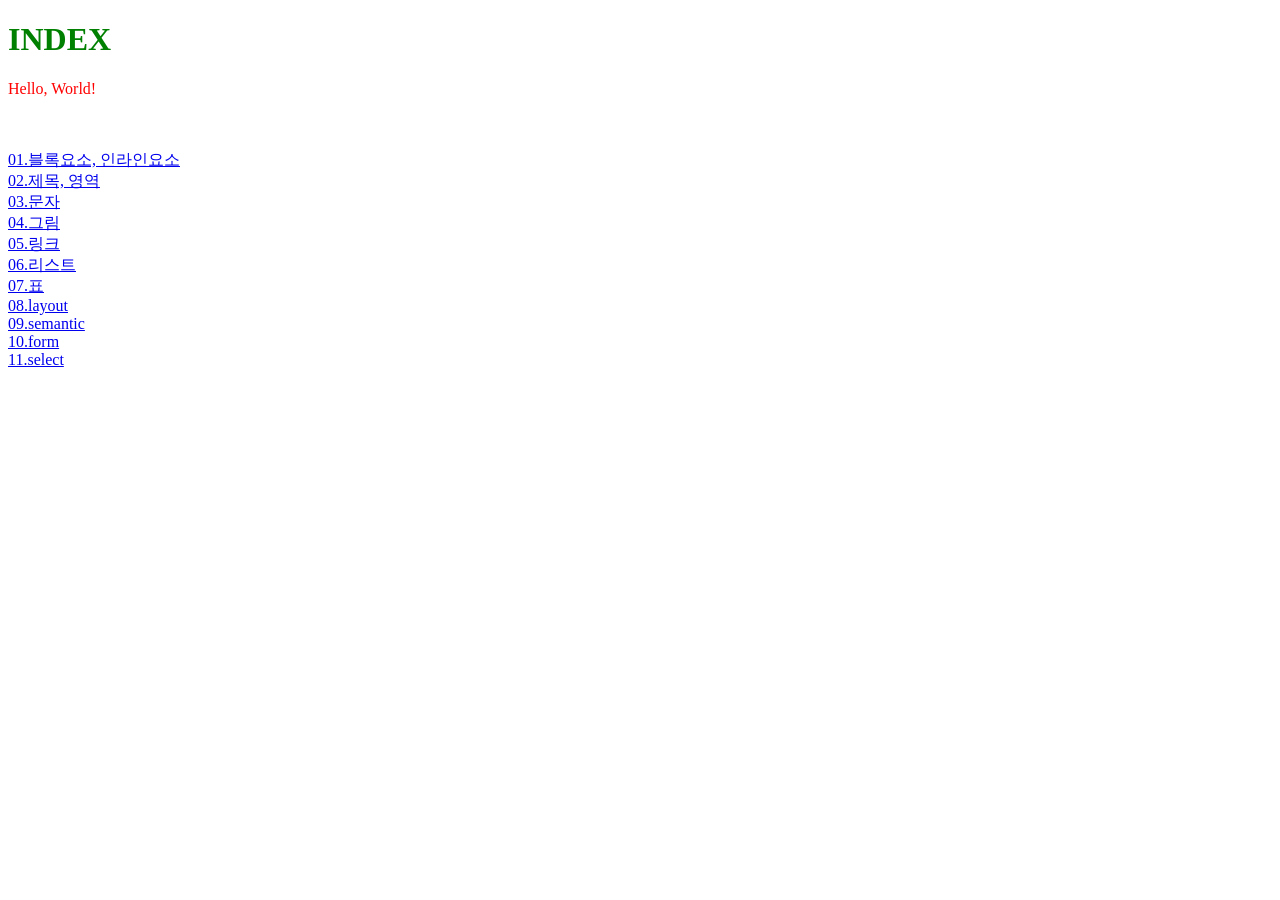
<file: workspace_web/web01-html/index.html>
<!DOCTYPE html>
<html lang="en">
<head>
    <meta charset="UTF-8">
    <meta http-equiv="X-UA-Compatible" content="IE=edge">
    <meta name="viewport" content="width=device-width, initial-scale=1.0">
    <title>Document</title>
</head>
<body>
    
    <h1 style="color: green" >INDEX</h1>
    <p style="color: red" >Hello, World!</p>

    <!-- 주석 -->
    <br/>
    <br/>
    <a href="html01-start.html">01.블록요소, 인라인요소</a>
    <br/>
    <a href="./html02-title.html">02.제목, 영역</a>
    <br/>
    <a href="html03-text.html">03.문자</a>
    <br/>
    <a href="html04-img.html">04.그림</a>
    <br>
    <a href="html05-anchor.html">05.링크</a>
    <br>
    <a href="html06-list.html">06.리스트</a>
    <br>
    <a href="html07-table.html">07.표</a>
    <br>
    <a href="html08-layout.html">08.layout</a>
    <br>
    <a href="html09-layout02.html">09.semantic</a>
    <br>
    <a href="html10-form.html">10.form</a>
    <br>
    <a href="html11-select.html">11.select</a>

</body>

</html>
</file>
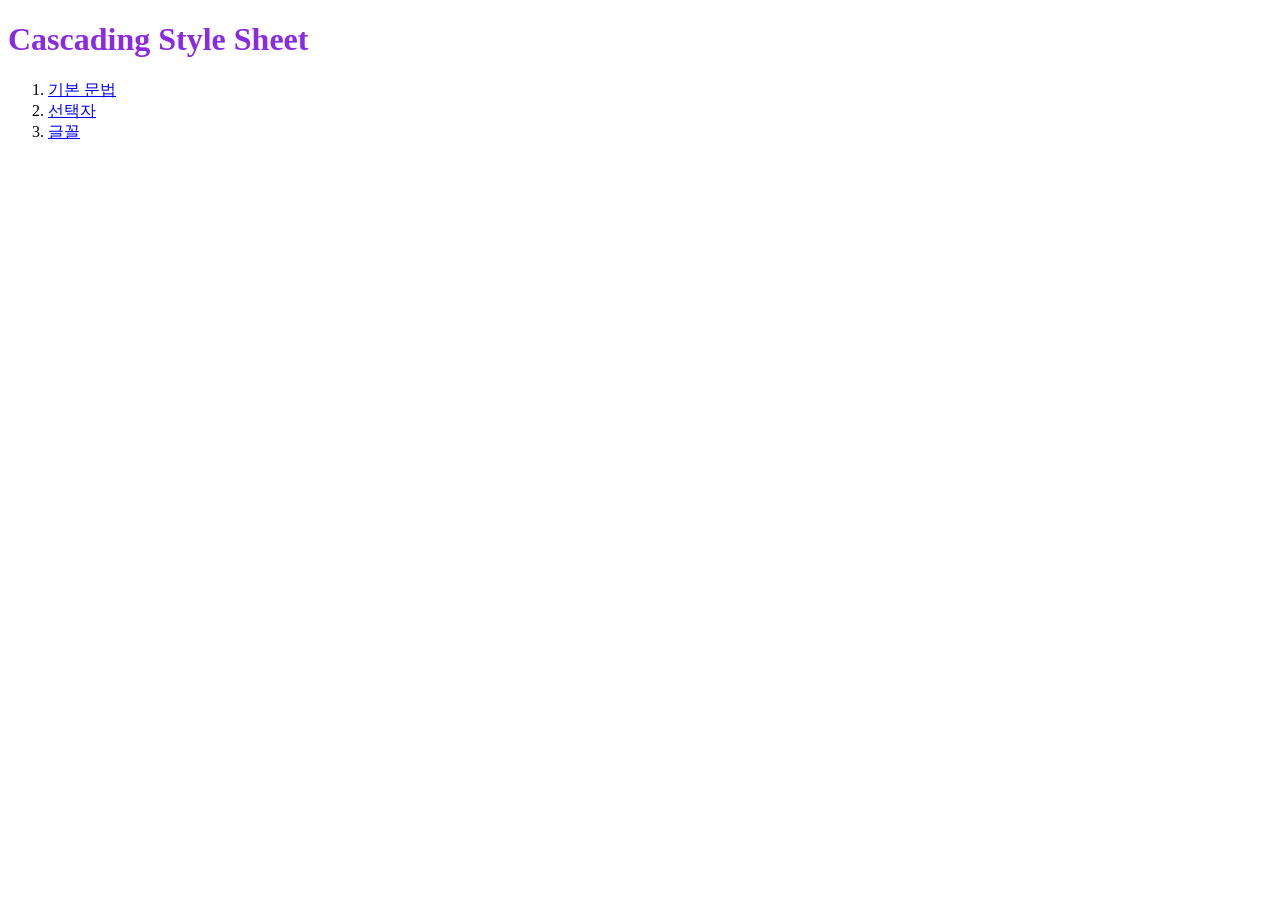
<file: workspace_web/web02-css/index.html>
<!DOCTYPE html>
<html lang="en">
<head>
    <meta charset="UTF-8">
    <meta http-equiv="X-UA-Compatible" content="IE=edge">
    <meta name="viewport" content="width=device-width, initial-scale=1.0">
    <title>Document</title>
</head>
<body>

    <h1 style="color: blueviolet;">Cascading Style Sheet</h1>

    <ol>
        <li><a href="css01-basic.html">기본 문법</a></li>
        <li><a href="css02-selector.html">선택자</a></li>
        <li><a href="css03-font.html">글꼴</a></li>
    </ol>
    
</body>
</html>
</file>
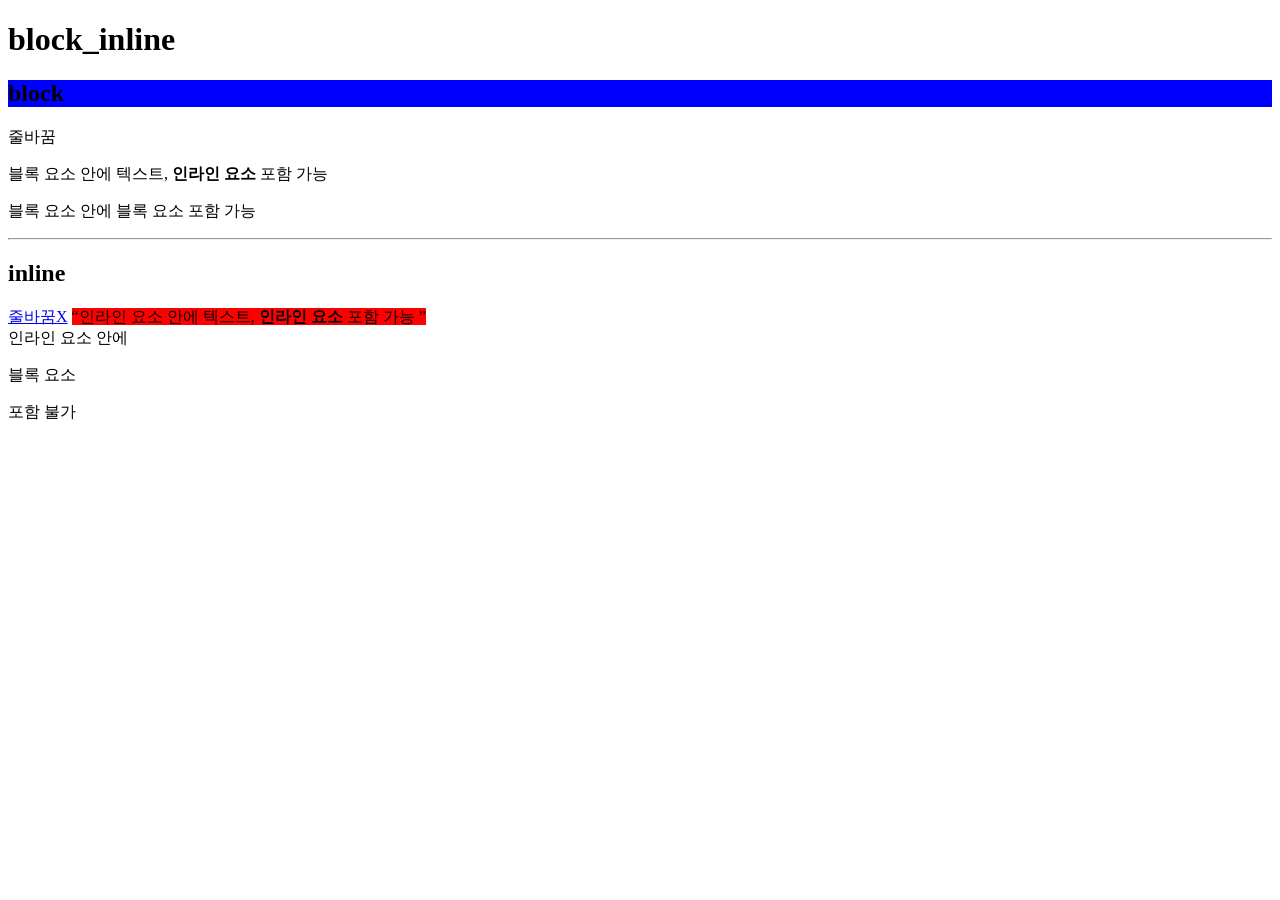
<file: workspace_web/web01-html/html01-start.html>
<!DOCTYPE html>
<html lang="en">
<head>
    <meta charset="UTF-8">
    <meta http-equiv="X-UA-Compatible" content="IE=edge">
    <meta name="viewport" content="width=device-width, initial-scale=1.0">
    <title>Document</title>
</head>
<body>

    <h1>block_inline</h1>

    <h2 style="background-color: blue;">block</h2>
    <p>줄바꿈</p>
    <div>
        블록 요소 안에 텍스트, <strong>인라인 요소</strong> 포함 가능
        <p>블록 요소 안에 블록 요소 포함 가능</p>
    </div>
    
    <hr/>

    <h2>inline</h2>
    <a href="#">줄바꿈X</a>
    <q style="background-color: red">인라인 요소 안에 텍스트, <b>인라인 요소</b> 포함 가능 </q><br/>
    <span>인라인 요소 안에  <p>블록 요소</p> 포함 불가</span>
    <!--사용은 가능하나, 지양하자!!-->

</body>
</html>
</file>
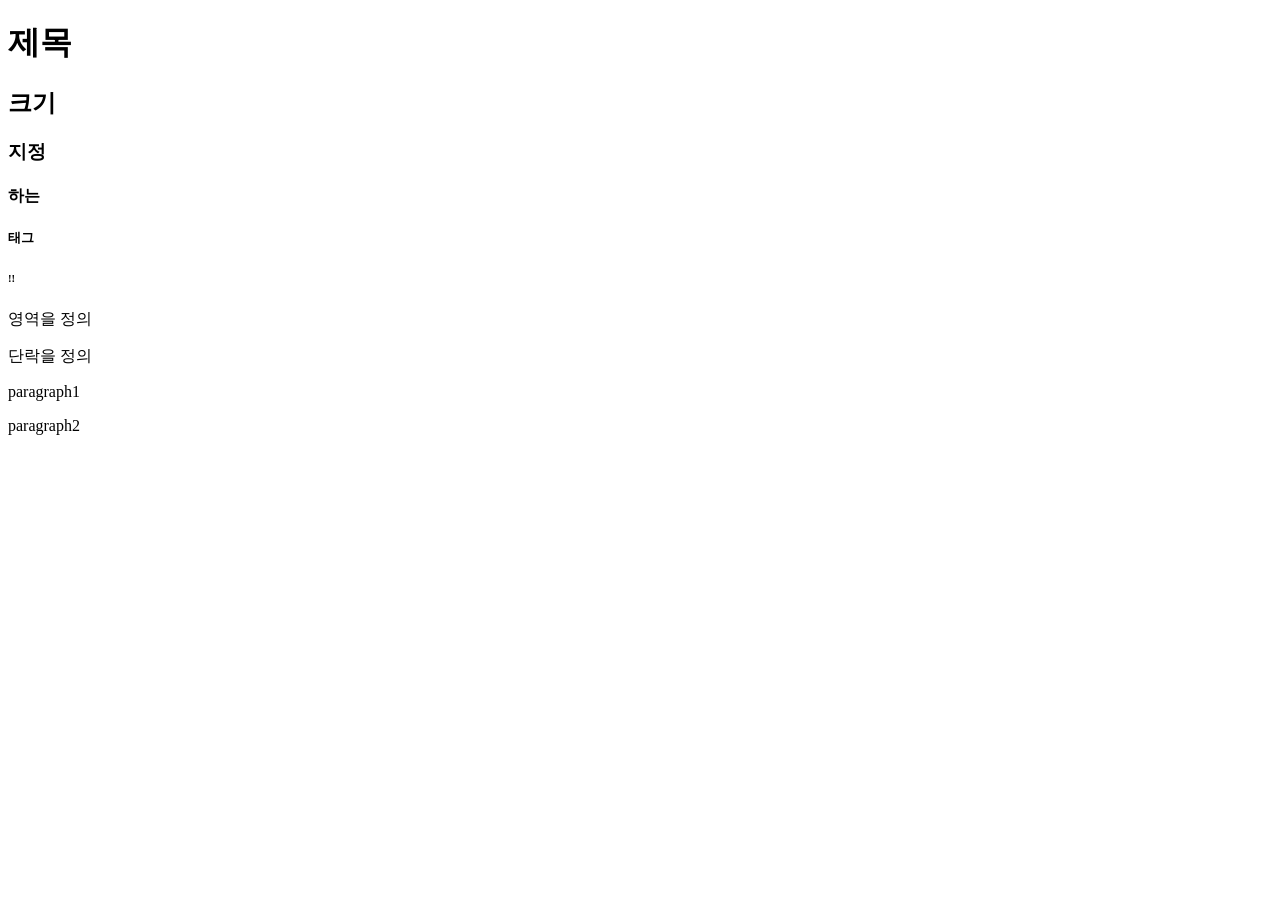
<file: workspace_web/web01-html/html02-title.html>
<!DOCTYPE html>
<html lang="en">
<head>
    <meta charset="UTF-8">
    <meta http-equiv="X-UA-Compatible" content="IE=edge">
    <meta name="viewport" content="width=device-width, initial-scale=1.0">
    <title>Document</title>
</head>
<body>
    
    <h1>제목</h1>
    <h2>크기</h2>
    <h3>지정</h3>
    <h4>하는</h4>
    <h5>태그</h5>
    <h6>!!</h6>

    <div>영역을 정의</div>
    <div>
        <p>단락을 정의</p>
        <p>paragraph1</p>
        <p>paragraph2</p>
    </div>

</body>
</html>
</file>
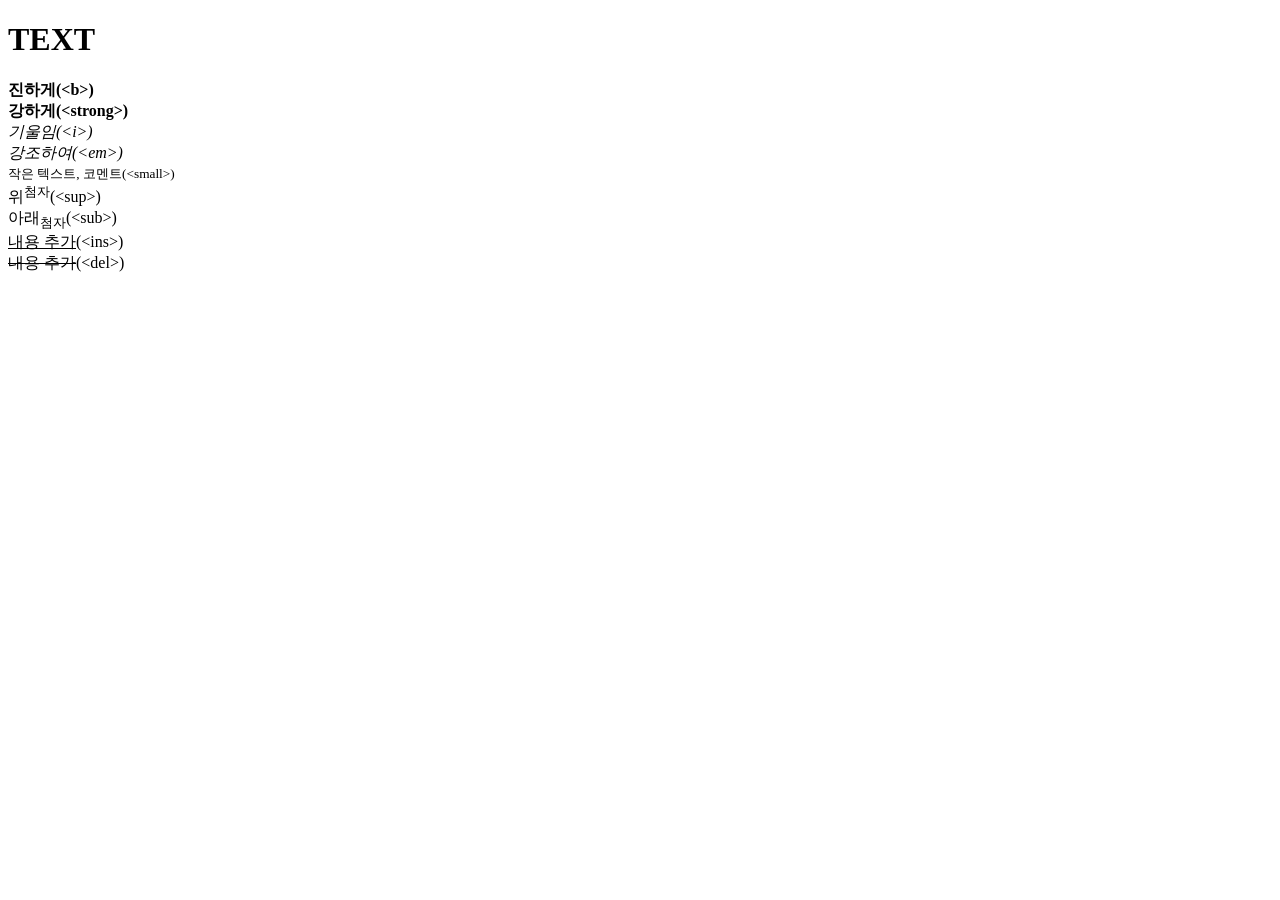
<file: workspace_web/web01-html/html03-text.html>
<!DOCTYPE html>
<html lang="en">
<head>
    <meta charset="UTF-8">
    <meta http-equiv="X-UA-Compatible" content="IE=edge">
    <meta name="viewport" content="width=device-width, initial-scale=1.0">
    <title>Document</title>
</head>
<body>
    
    <h1>TEXT</h1>
    <!--웹 접근성 태그 (strong, em, ...), 홈페이지를 읽어줄때 사용됨-->
    <p>
        <b>진하게(&lt;b&gt;)</b><br/>
        <strong>강하게(&lt;strong&gt;)</strong><br/>
        <i>기울임(&lt;i&gt;)</i><br/>
        <em>강조하여(&lt;em&gt;)</em><br/>
        <small>작은 텍스트, 코멘트(&lt;small&gt;)</small><br/>
        위<sup>첨자</sup>(&lt;sup&gt;)<br/>
        아래<sub>첨자</sub>(&lt;sub&gt;)<br/>
        <ins>내용 추가</ins>(&lt;ins&gt;)<br/>
        <del>내용 추가</del>(&lt;del&gt;)
    </p>

</body>
</html>
</file>
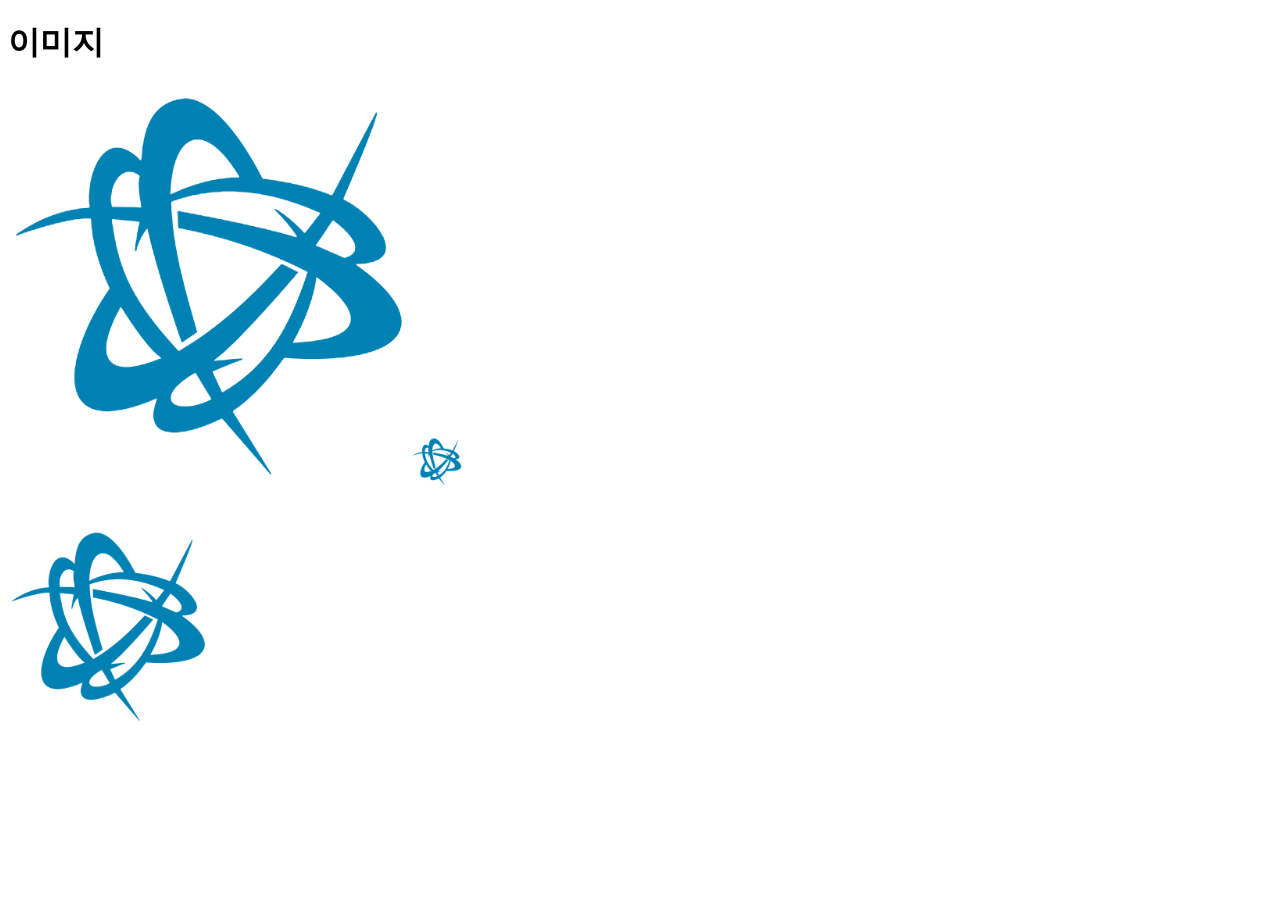
<file: workspace_web/web01-html/html04-img.html>
<!DOCTYPE html>
<html lang="en">
<head>
    <meta charset="UTF-8">
    <meta http-equiv="X-UA-Compatible" content="IE=edge">
    <meta name="viewport" content="width=device-width, initial-scale=1.0">
    <title>Document</title>
</head>
<body>
    
    <h1>이미지</h1>

    <!--속성
        src : 경로
        alt : 설명
        width : 너비(가로)
        height : 높이(세로)
    -->
    <img src="./images/img.png" alt="그림입니다" width="400px" height="400px" />
    <!--
        px : 픽셀 (해상도 별 상대크기)
        pt : 포인트 (1pt = 약 0.72인치)
        %, em : 지정/ 상속 등에 대한 백분율 (부모에 대한 상대크기)
    -->

    <!--이미지에 링크 걸기-->
    <a href="index.html">
        <img src="images/img.png" alt="그림 링크입니다." width="50px" height="50px">
    </a>

    <br>
    <br>
    <br>

    <!-- 이미지의 특정 부분에 링크 걸기(image map)-->
    <img src="images/img.png" alt="그림입니다." width="200px" height="200px" usemap='#my'>

    <map name ='my'>
        <area shape="rect" coords="25, 25, 175, 175" href="index.html" alt="그림일껄?">
    </map>


</body>
</html>
</file>
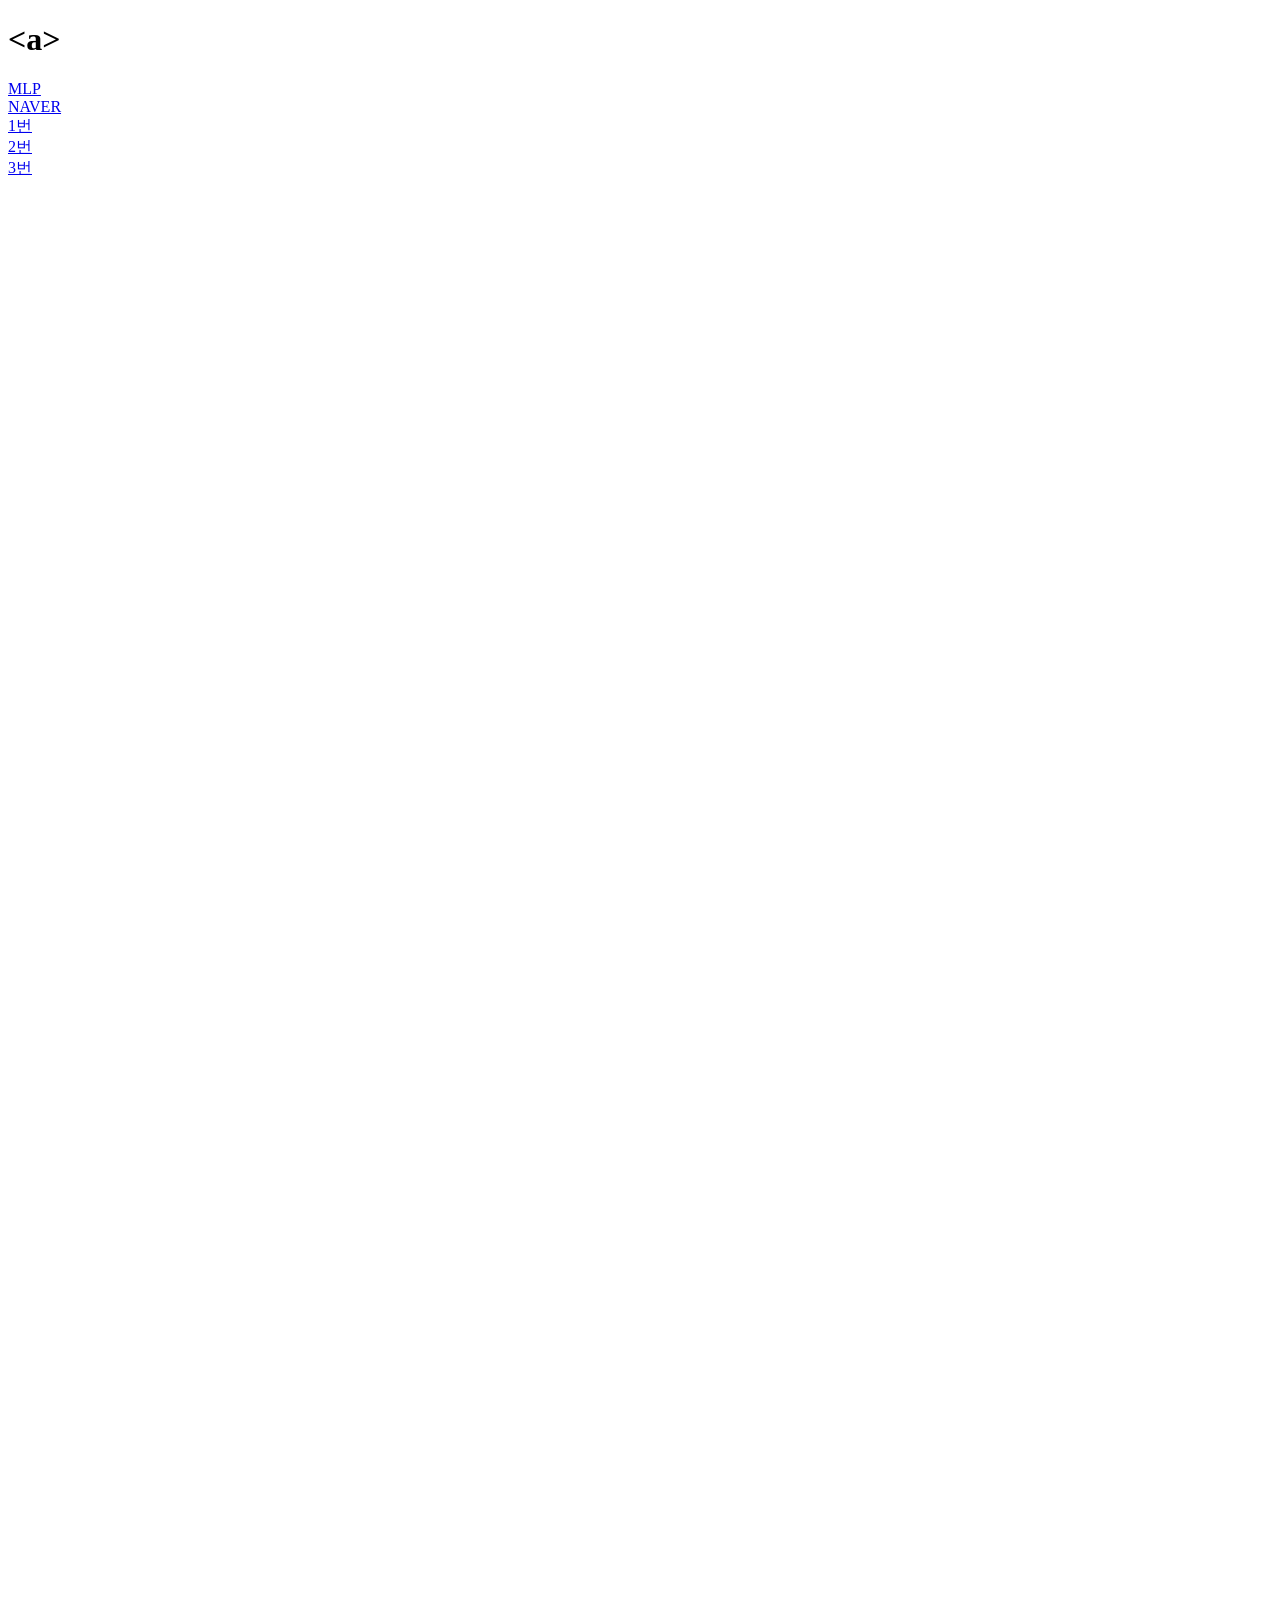
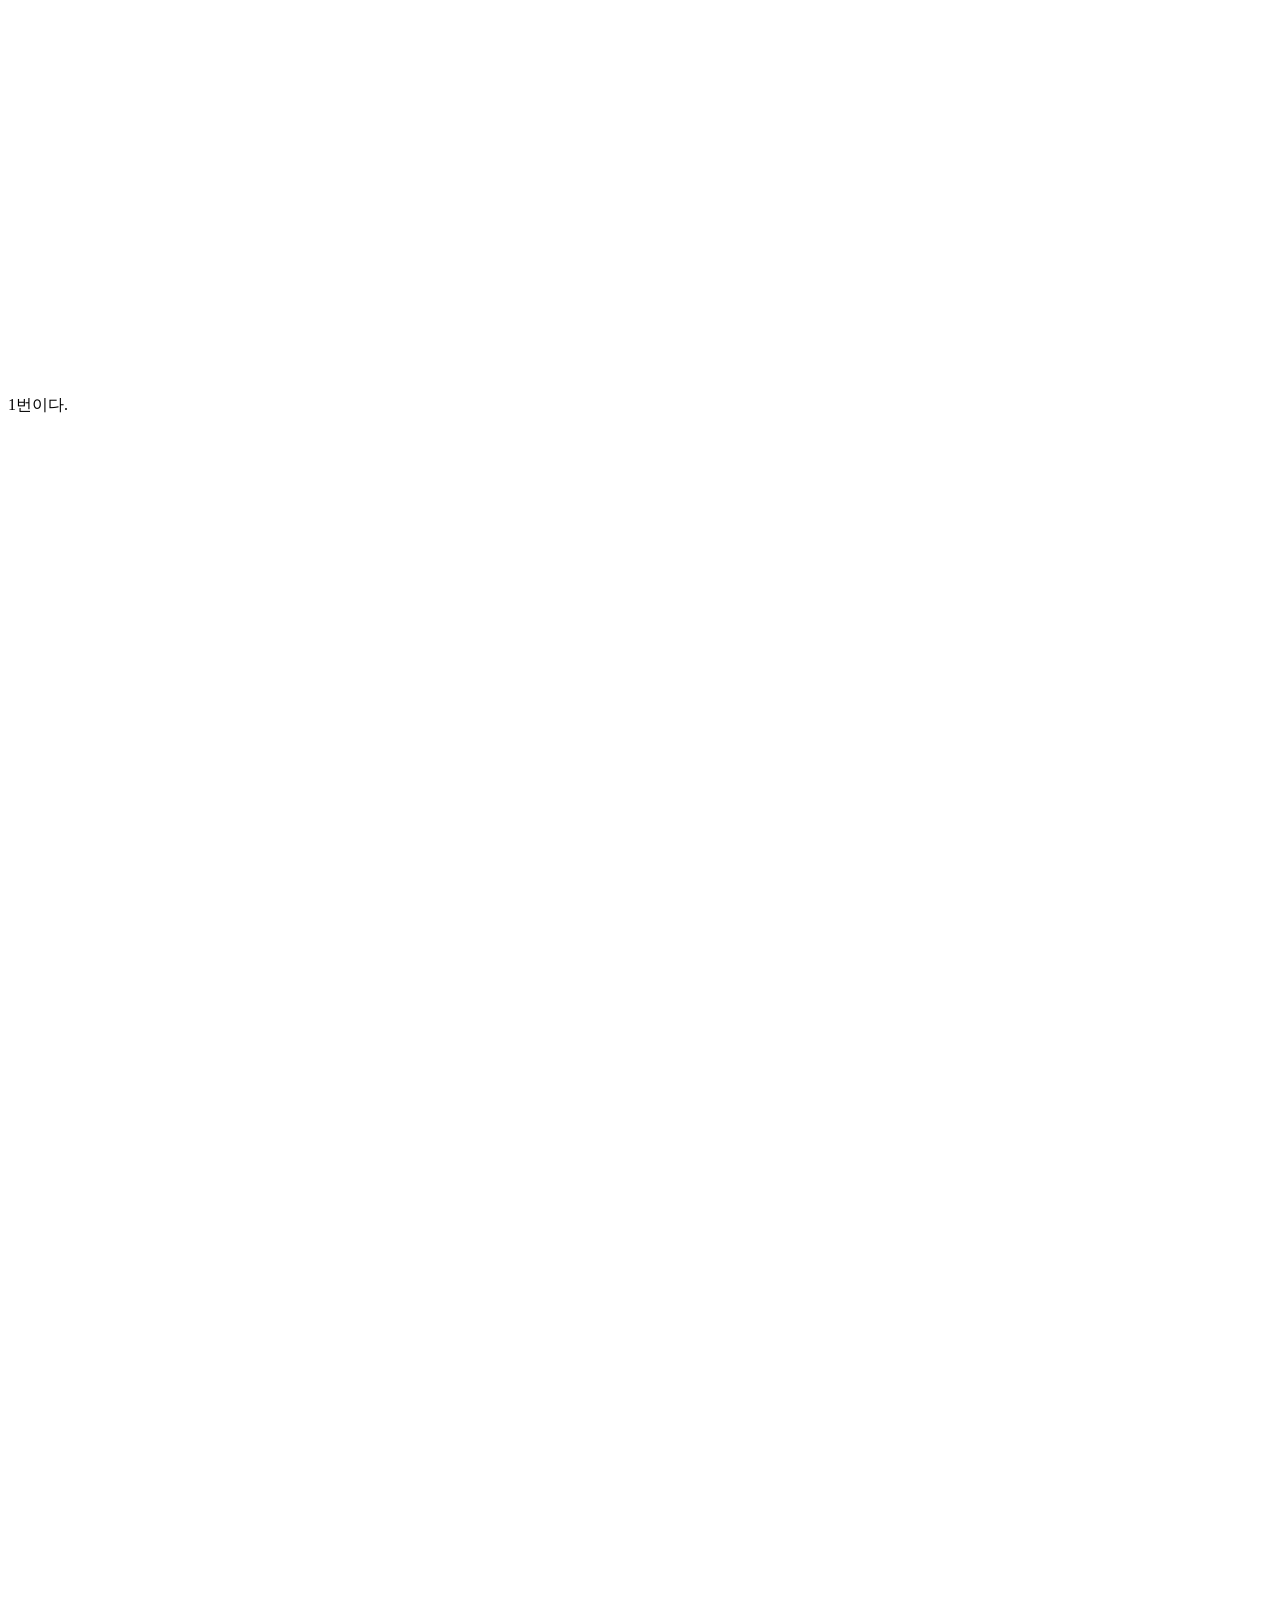
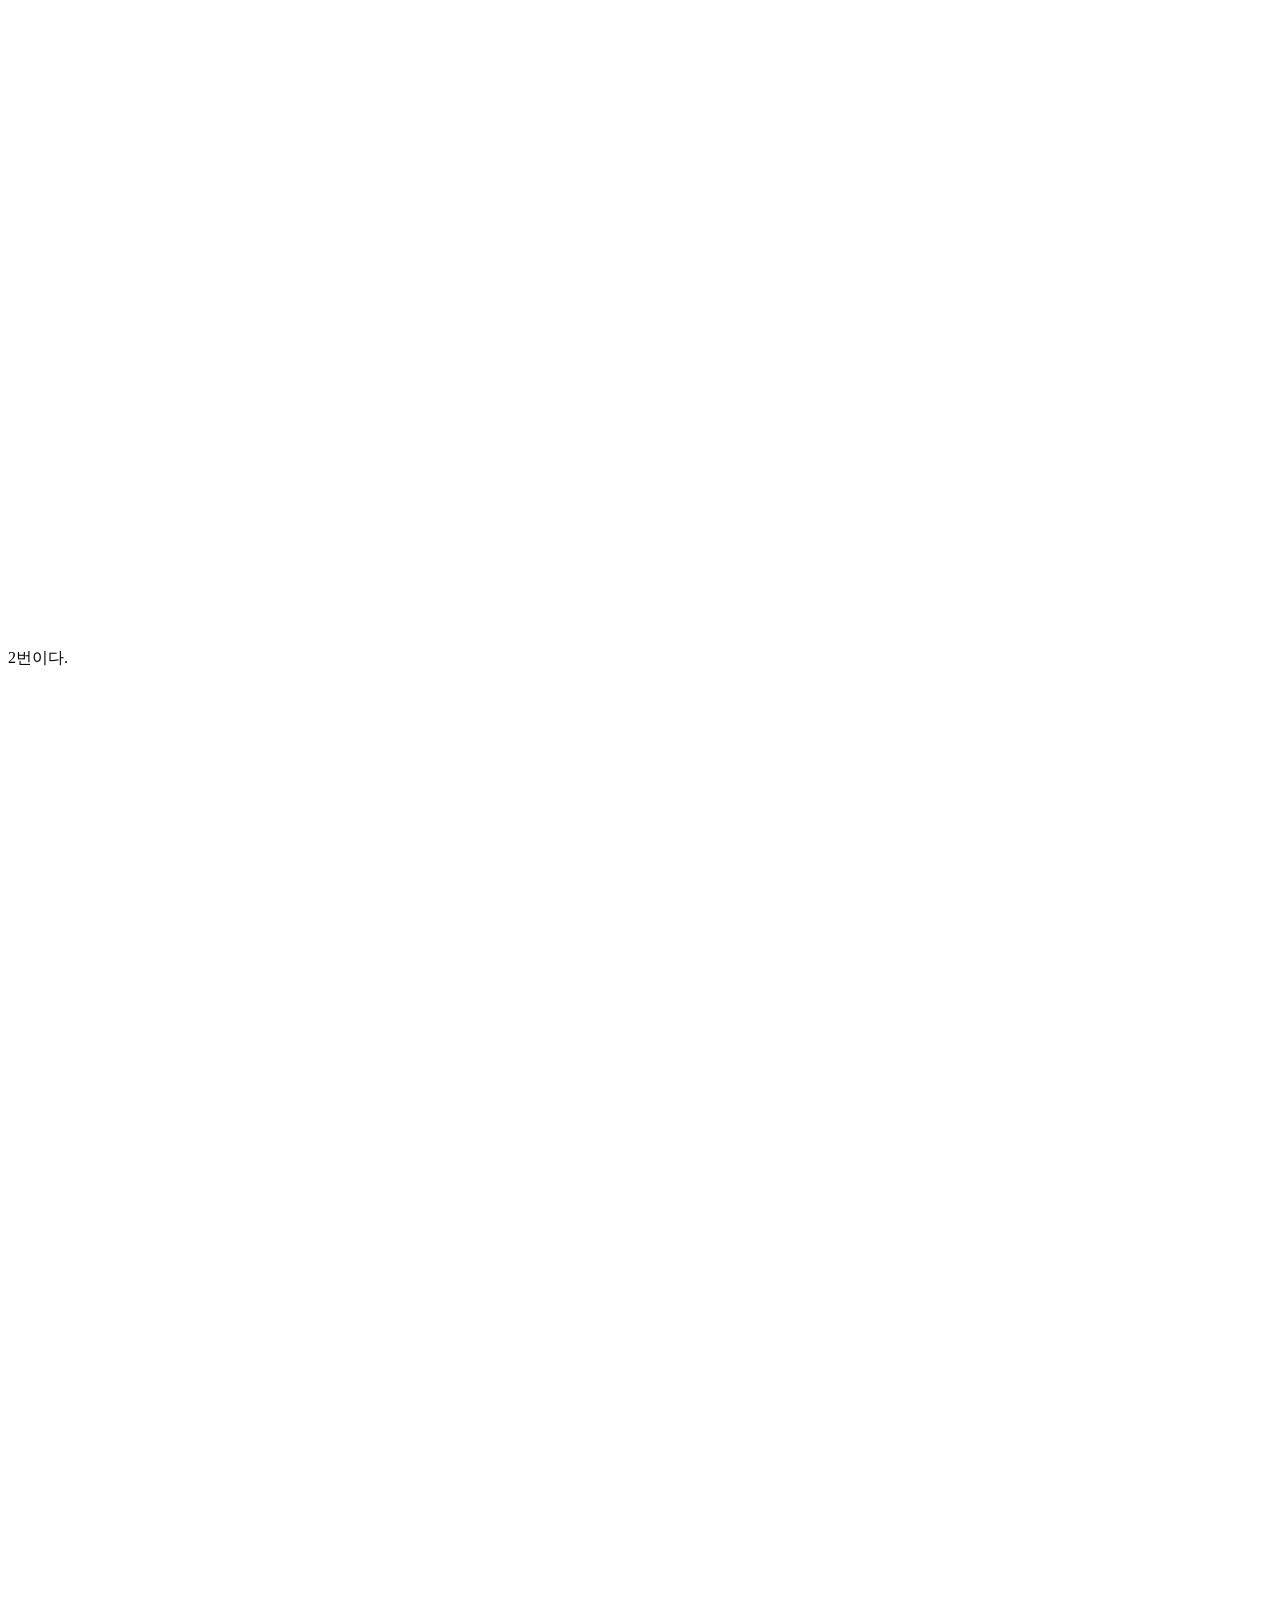
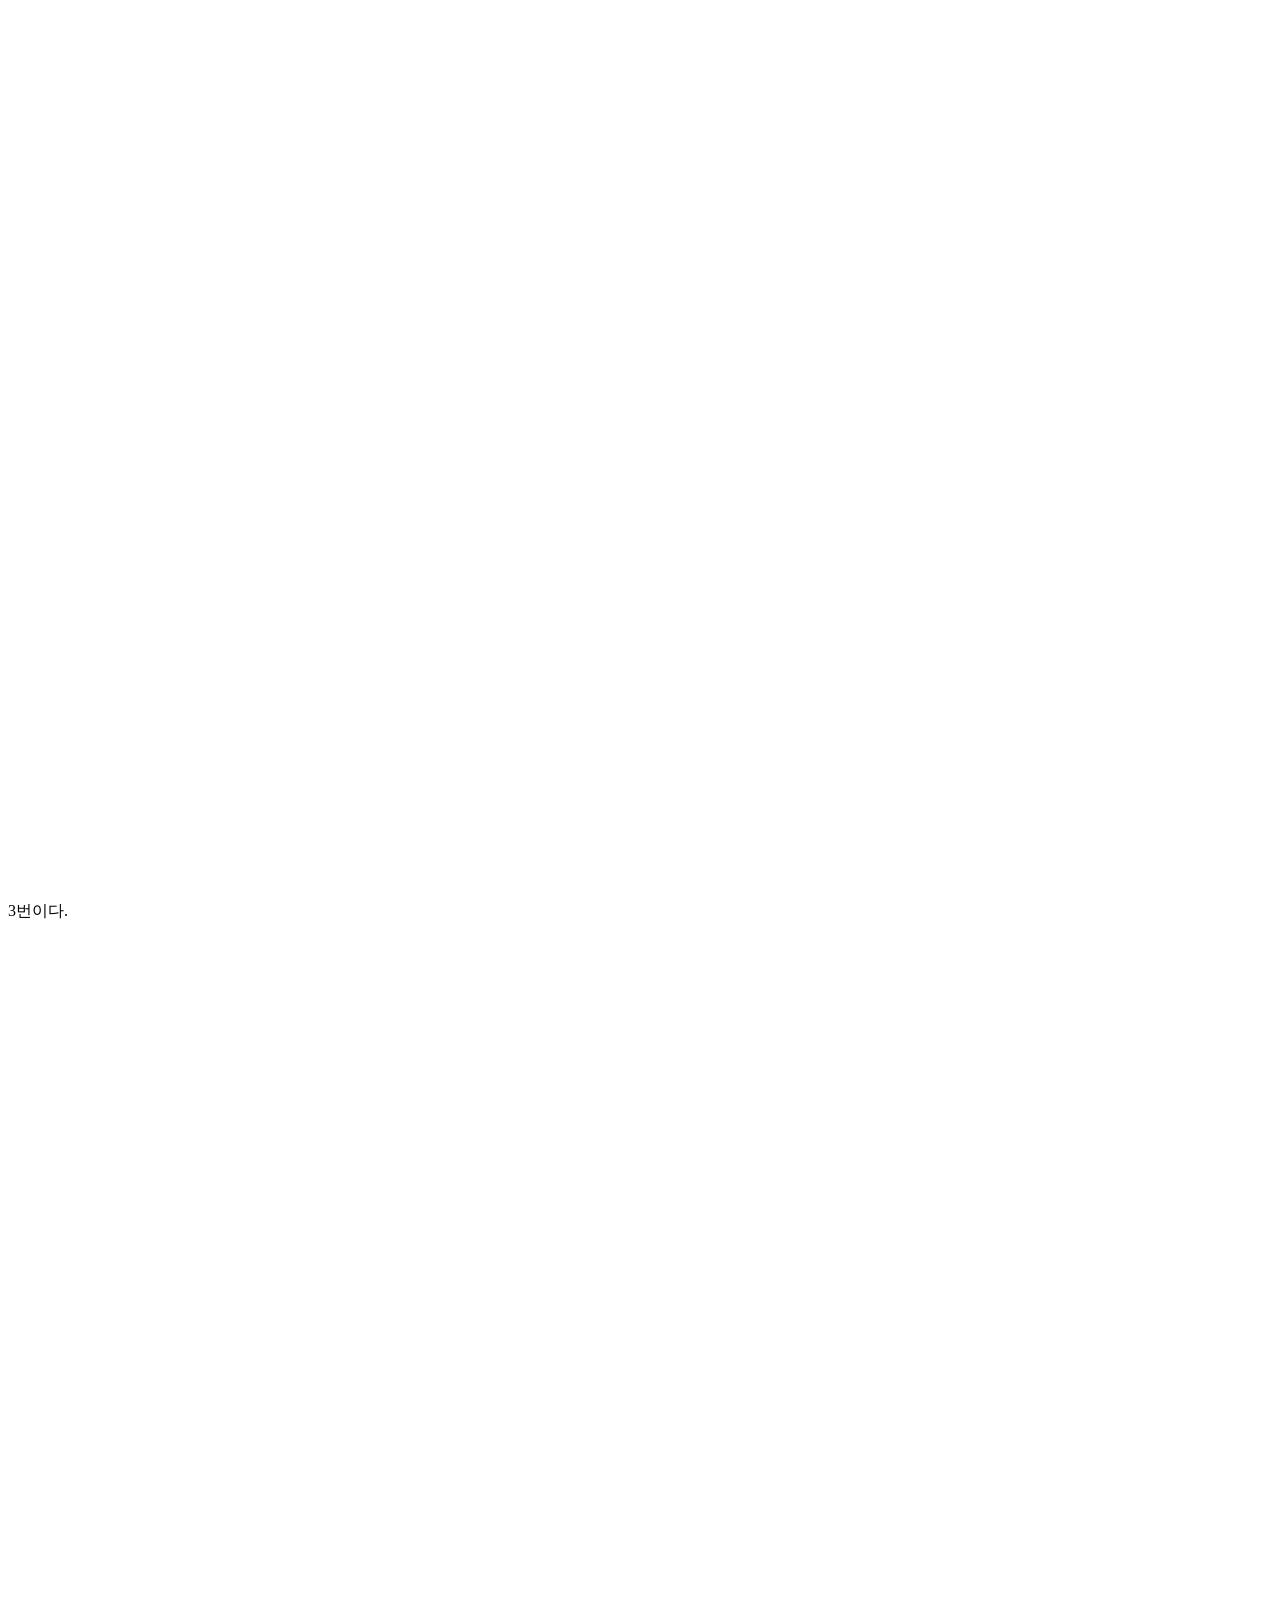
<file: workspace_web/web01-html/html05-anchor.html>
<!DOCTYPE html>
<html lang="en">
<head>
    <meta charset="UTF-8">
    <meta http-equiv="X-UA-Compatible" content="IE=edge">
    <meta name="viewport" content="width=device-width, initial-scale=1.0">
    <title>Document</title>
</head>
<body>
    
    <h1>&lt;a&gt;</h1>

    <a href="https://lc.multicampus.com/k-digital">MLP</a>
    <br>
    <a href="www.naver.com">NAVER</a>
    <br>
    <a href="#a">1번</a>
    <br>
    <a href="#b">2번</a>
    <br>
    <a href="#c">3번</a>
    <br>
    <br><br><br><br><br><br><br><br><br><br>
    <br><br><br><br><br><br><br><br><br><br>
    <br><br><br><br><br><br><br><br><br><br>
    <br><br><br><br><br><br><br><br><br><br>
    <br><br><br><br><br><br><br><br><br><br>
    <br><br><br><br><br><br><br><br><br><br>
    <br><br><br><br><br><br><br><br><br><br>
    <br><br><br><br><br><br><br><br><br><br>
    <br><br><br><br><br><br><br><br><br><br>
    <br><br><br><br><br><br><br><br><br><br>
    <p id='a'>1번이다.</p>

    <br><br><br><br><br><br><br><br><br><br>
    <br><br><br><br><br><br><br><br><br><br>
    <br><br><br><br><br><br><br><br><br><br>
    <br><br><br><br><br><br><br><br><br><br>
    <br><br><br><br><br><br><br><br><br><br>
    <br><br><br><br><br><br><br><br><br><br>
    <br><br><br><br><br><br><br><br><br><br>
    <br><br><br><br><br><br><br><br><br><br>
    <br><br><br><br><br><br><br><br><br><br>
    <br><br><br><br><br><br><br><br><br><br>
    <p id='b'>2번이다.</p>

    <br><br><br><br><br><br><br><br><br><br>
    <br><br><br><br><br><br><br><br><br><br>
    <br><br><br><br><br><br><br><br><br><br>
    <br><br><br><br><br><br><br><br><br><br>
    <br><br><br><br><br><br><br><br><br><br>
    <br><br><br><br><br><br><br><br><br><br>
    <br><br><br><br><br><br><br><br><br><br>
    <br><br><br><br><br><br><br><br><br><br>
    <br><br><br><br><br><br><br><br><br><br>
    <br><br><br><br><br><br><br><br><br><br>
    <p id='c'>3번이다.</p>

    <br><br><br><br><br><br><br><br><br><br>
    <br><br><br><br><br><br><br><br><br><br>
    <br><br><br><br><br><br><br><br><br><br>
    <br><br><br><br><br><br><br><br><br><br>
    <br><br><br><br><br><br><br><br><br><br>
    <br><br><br><br><br><br><br><br><br><br>
    <br><br><br><br><br><br><br><br><br><br>
    <br><br><br><br><br><br><br><br><br><br>
    <br><br><br><br><br><br><br><br><br><br>
    <br><br><br><br><br><br><br><br><br><br>



</body>
</html>
</file>
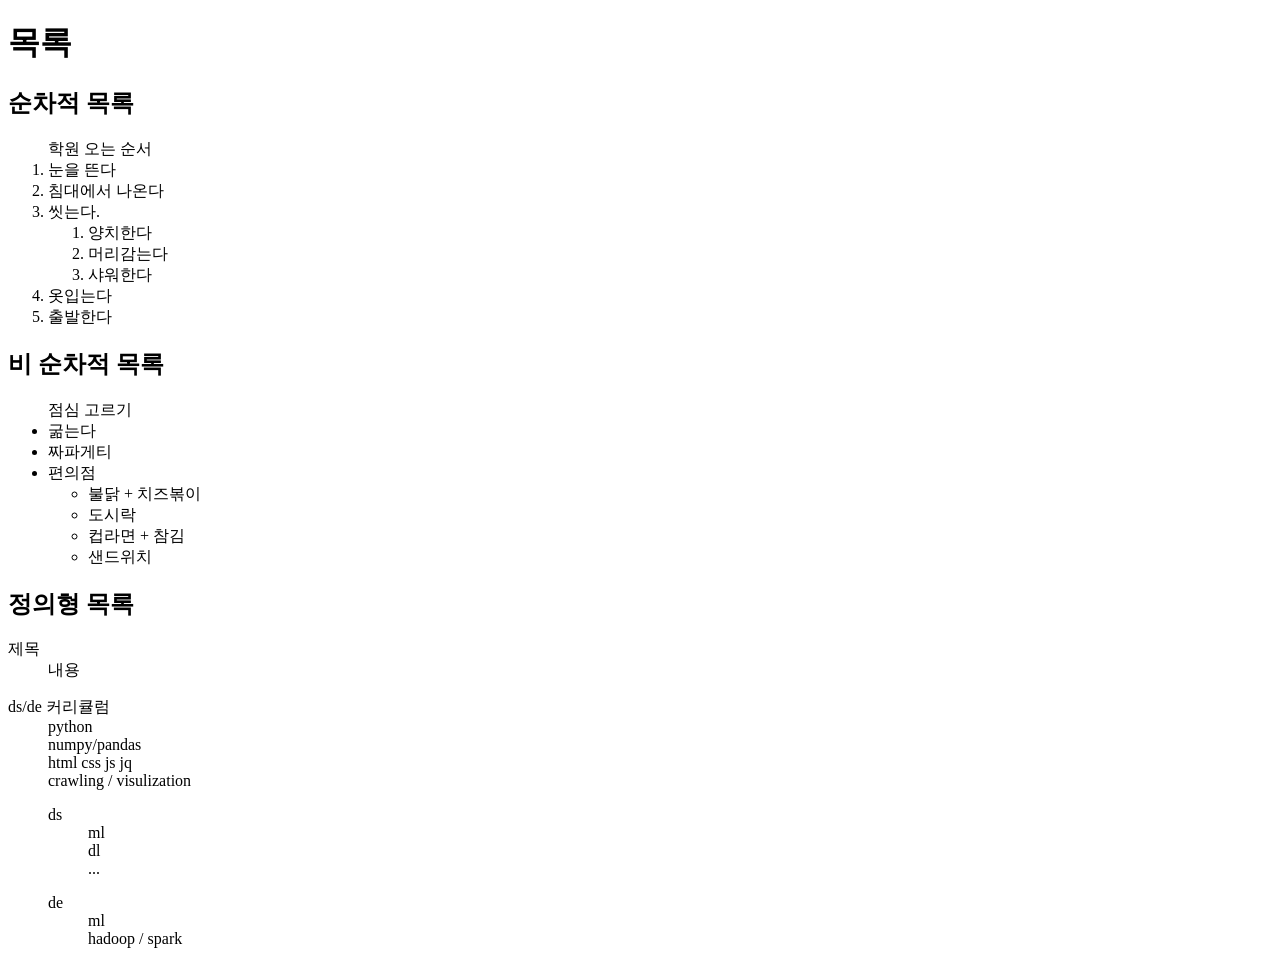
<file: workspace_web/web01-html/html06-list.html>
<!DOCTYPE html>
<html lang="en">
<head>
    <meta charset="UTF-8">
    <meta http-equiv="X-UA-Compatible" content="IE=edge">
    <meta name="viewport" content="width=device-width, initial-scale=1.0">
    <title>Document</title>
</head>
<body>

    <h1>목록</h1>

    <h2>순차적 목록</h2>
    <!-- ordered list-->
    <ol>학원 오는 순서
        <li>눈을 뜬다</li>
        <li>침대에서 나온다</li>
        <li>씻는다.
            <ol>
                <li>양치한다</li>
                <li>머리감는다</li>
                <li>샤워한다</li>
            </ol>
        </li>
        <li>옷입는다</li>
        <li>출발한다</li>
    </ol>

    <h2>비 순차적 목록</h2>
    <!--nuordered list-->
    <ul>
        점심 고르기
        <li>굶는다</li>
        <li>짜파게티</li>
        <li>편의점
            <ul>
                <li>불닭 + 치즈볶이</li>
                <li>도시락</li>
                <li>컵라면 + 참김</li>
                <li>샌드위치</li>
            </ul>
        </li>
    </ul>

    <h2>정의형 목록</h2>

    <!--definition list(description list)-->
    <dl>
        <dt>제목</dt>
        <dd>내용</dd>
    </dl>

    <dl>
        <dt>ds/de 커리큘럼</dt>
        <dd>python</dd>
        <dd>numpy/pandas</dd>
        <dd>html css js jq</dd>
        <dd>crawling / visulization</dd>
        <dd>
            <dl>
                <dt>ds</dt>
                <dd>ml</dd>
                <dd>dl</dd>
                <dd>...</dd>
            </dl>
            <dl>
                <dt>de</dt>
                <dd>ml</dd>
                <dd>hadoop / spark</dd>
            </dl>
        </dd>
    </dl>

</body>
</html>
</file>
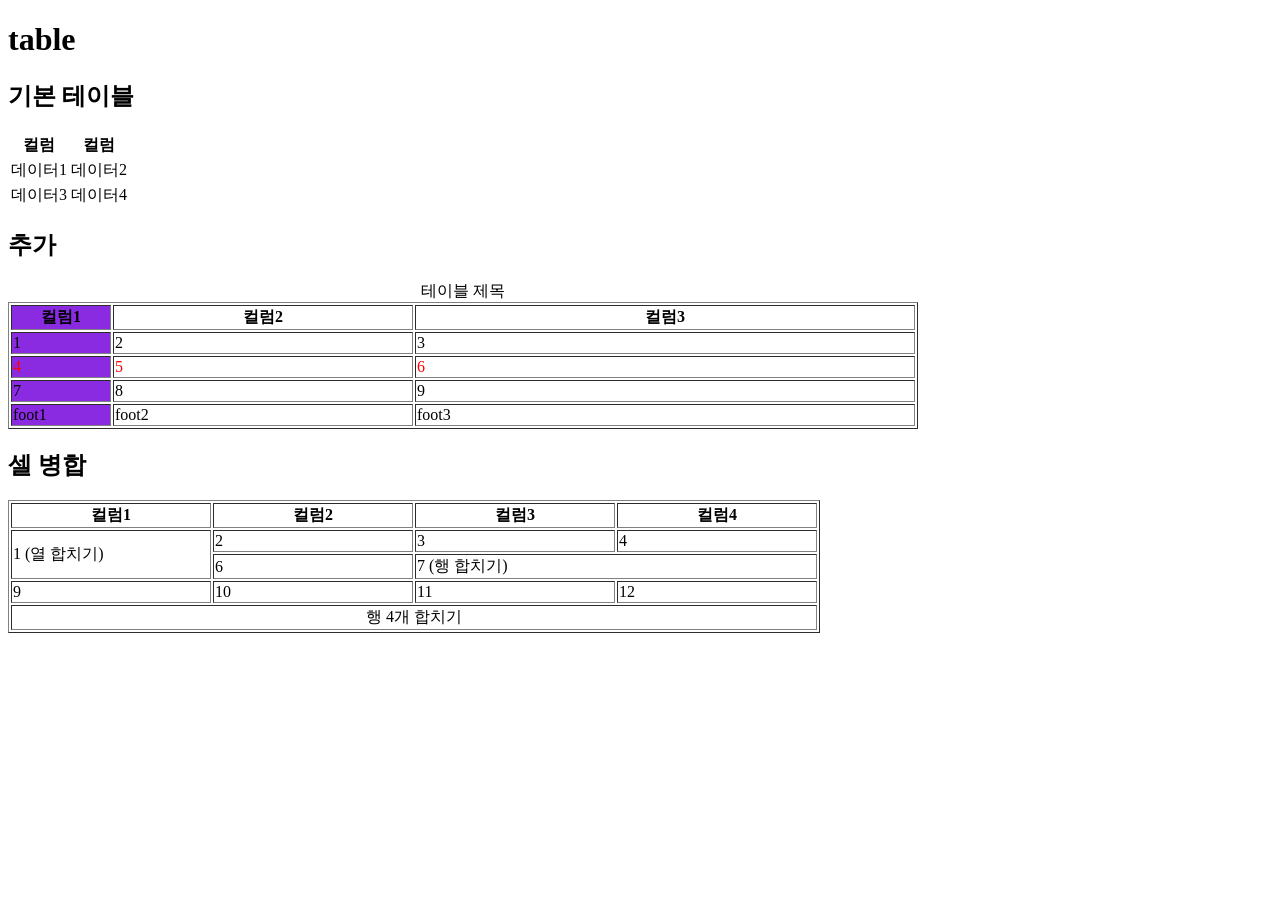
<file: workspace_web/web01-html/html07-table.html>
<!DOCTYPE html>
<html lang="en">
<head>
    <meta charset="UTF-8">
    <meta http-equiv="X-UA-Compatible" content="IE=edge">
    <meta name="viewport" content="width=device-width, initial-scale=1.0">
    <title>Document</title>
</head>
<body>
    
    <h1>table</h1>

    <h2>기본 테이블</h2>
    <table>
        <tr>
            <th>컬럼</th>
            <th>컬럼</th>
        </tr>
        <tr>
            <td>데이터1</td>
            <td>데이터2</td>
        </tr>
        <tr>
            <td>데이터3</td>
            <td>데이터4</td>
        </tr>
    </table>

    <h2>추가</h2>
    <table border="1">
        <caption>테이블 제목</caption>
        <colgroup>
            <col width='100px' style="background-color: blueviolet;">
            <col width='300px'>
            <col width='500px'>
        </colgroup>

        <thead>
            <tr>
                <th>컬럼1</th>
                <th>컬럼2</th>
                <th>컬럼3</th>
            </tr>
        </thead>

        <tfoot>
            <tr>
                <td>foot1</td>
                <td>foot2</td>
                <td>foot3</td>
            </tr>
        </tfoot>

        <tbody>
            <tr>
                <td>1</td>
                <td>2</td>
                <td>3</td>
            </tr>
            <tr style="color: red;">
                <td>4</td>
                <td>5</td>
                <td>6</td>
            </tr>
            <tr>
                <td>7</td>
                <td>8</td>
                <td>9</td>
            </tr>
        </tbody>
    </table>

    <h2>셀 병합</h2>

    <table border="1">
        <colgroup>
            <col width='200px'>
            <col width='200px'>
            <col width='200px'>
            <col width='200px'>
        </colgroup>

        <thead>
            <tr>
                <th>컬럼1</th>
                <th>컬럼2</th>
                <th>컬럼3</th>
                <th>컬럼4</th>
            </tr>
        </thead>

        <tbody>
            <tr>
                <td rowspan="2">1 (열 합치기)</td>
                <td>2</td>
                <td>3</td>
                <td>4</td>
            </tr>
            <tr>
                <td>6</td>
                <td colspan="2">7 (행 합치기)</td>
            </tr>
            <tr>
                <td>9</td>
                <td>10</td>
                <td>11</td>
                <td>12</td>
            </tr>
        </tbody>

        <tfoot>
            <tr>
                <td colspan="4" align="center">행 4개 합치기</td>
            </tr>
        </tfoot>

    </table>


</body>
</html>
</file>
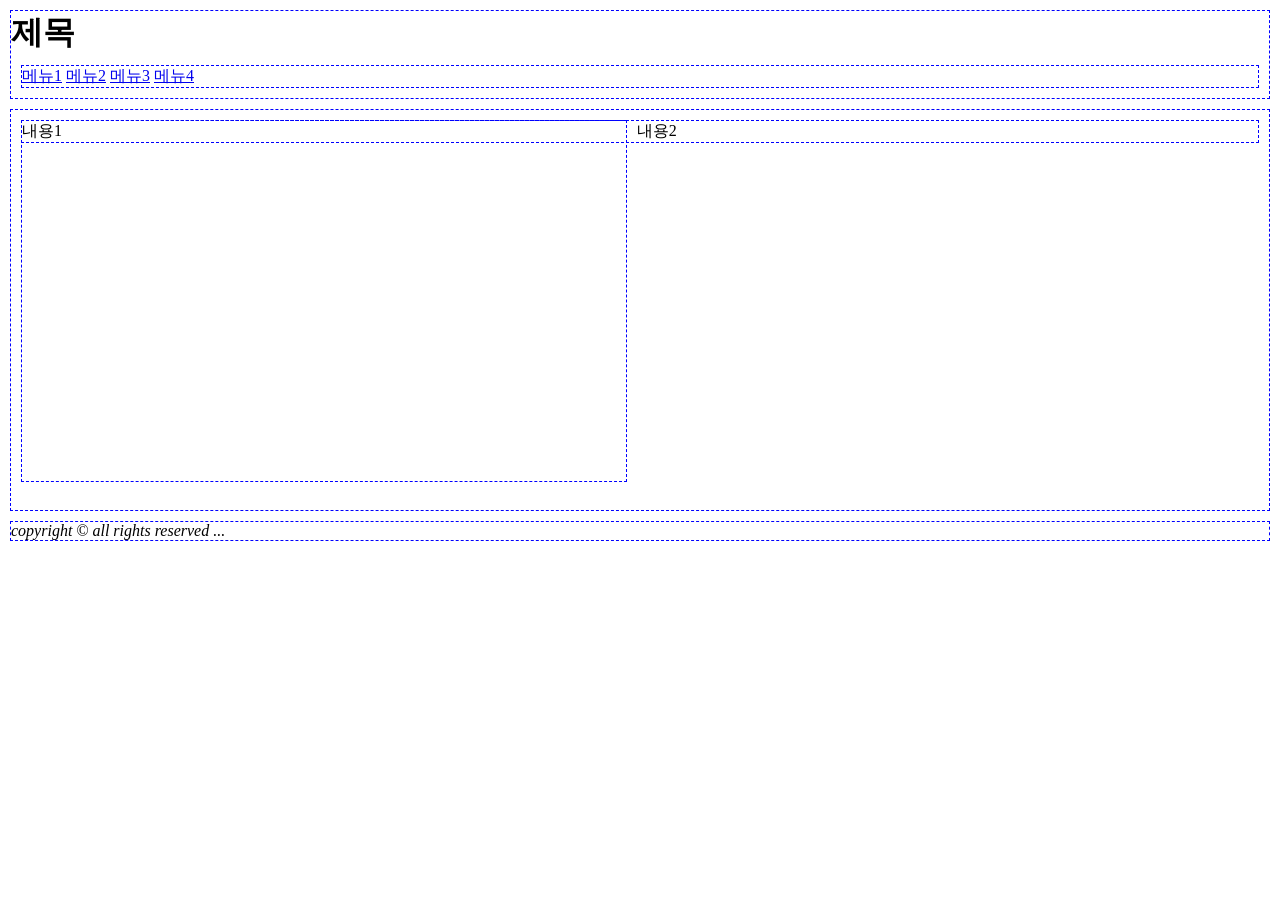
<file: workspace_web/web01-html/html08-layout01.html>
<!DOCTYPE html>
<html lang="en">
<head>
    <meta charset="UTF-8">
    <meta http-equiv="X-UA-Compatible" content="IE=edge">
    <meta name="viewport" content="width=device-width, initial-scale=1.0">
    <title>Document</title>
    <style type="text/css">
        *{
            padding: 0px;
            margin: 0px;
        }

        div{
            border: 1px dashed blue;
            margin: 10px;
        }

        #body{
            height: 400px;
        }

        #left{
            width: 48%;
            height: 90%;
            float: left;
        }
        #right{
            width: 48%;
            height: 90%;
            float: right;
        }
    </style>
</head>
<body>

    <div id="header">
        <h1>제목</h1>
        <div>
            <span><a href="#">메뉴1</a></span>
            <span><a href="#">메뉴2</a></span>
            <span><a href="#">메뉴3</a></span>
            <span><a href="#">메뉴4</a></span>
        </div>
    </div>

    <div id="body">
        <div id="left">
            <p>내용1</p>
        </div>
        <div id="rigth">
            <p>내용2</p>
        </div>
    </div>

    <div id="footer">
        <address>copyright &copy; all rights reserved ...</address>
    </div>

    
</body>
</html>
</file>
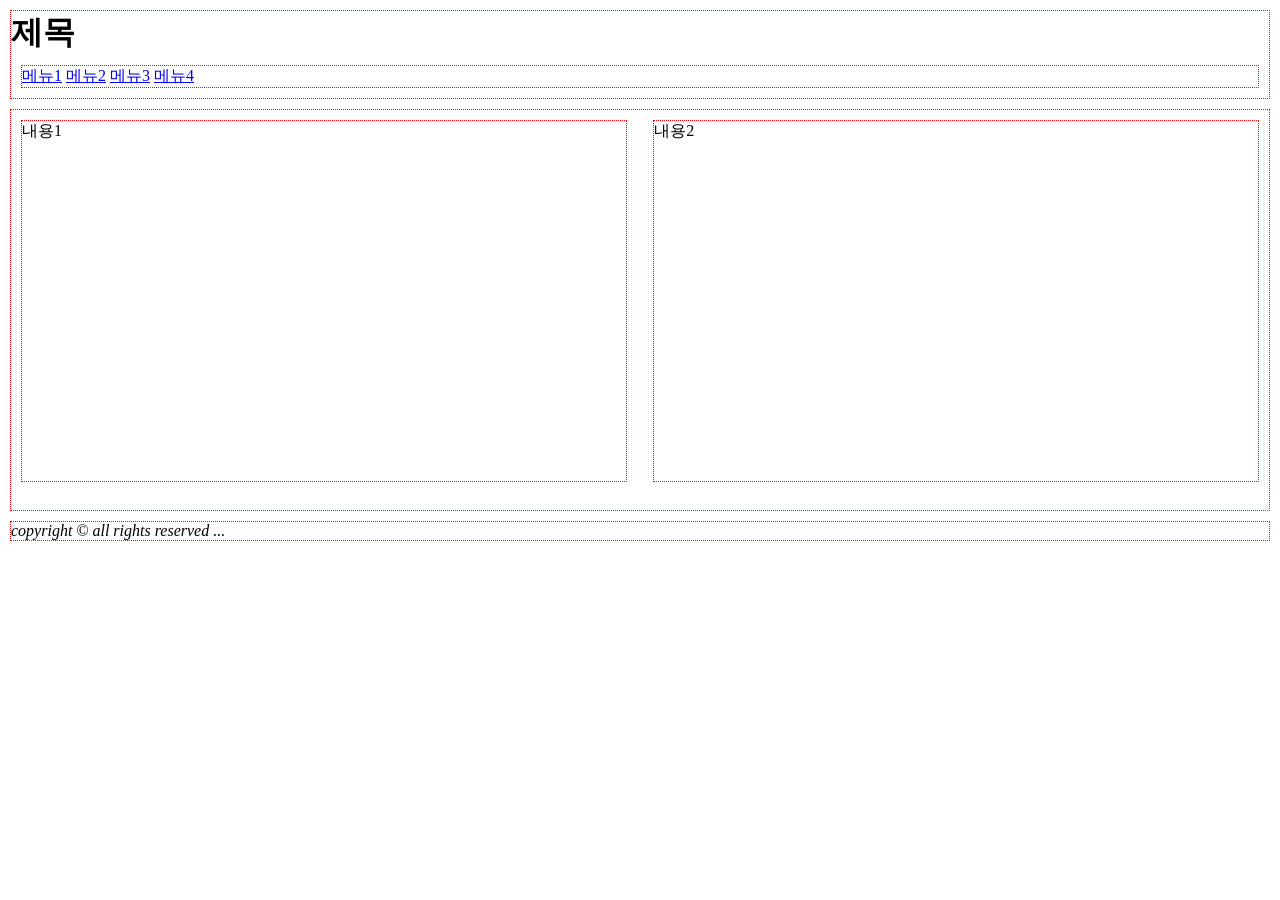
<file: workspace_web/web01-html/html09-layout02.html>
<!DOCTYPE html>
<html lang="en">
<head>
    <meta charset="UTF-8">
    <meta http-equiv="X-UA-Compatible" content="IE=edge">
    <meta name="viewport" content="width=device-width, initial-scale=1.0">
    <title>Document</title>
    <style type="text/css">
        *{
            padding: 0px;
            margin: 0px;
        }

        .html5{
            border: 1px dotted red;
            margin: 10px;
        }

        section{
            height: 400px;
        }
        
        #left{
            width: 48%;
            height: 90%;
            float: left;
        }
        #right{
            width: 48%;
            height: 90%;
            float: right;
        }
    </style>
</head>
<body>
    
    <header class="html5">
        <h1>제목</h1>
        <nav class="html5">
            <span><a href="#">메뉴1</a></span>
            <span><a href="#">메뉴2</a></span>
            <span><a href="#">메뉴3</a></span>
            <span><a href="#">메뉴4</a></span>
        </nav>
    </header>

    <section class="html5">
        <article class="html5" id="left">
            <p>내용1</p>
        </article>

        <article class="html5" id="right">
            <p>내용2</p>
        </article>
    </section>


    <footer class="html5">
        <address>copyright &copy; all rights reserved ...</address>
    </footer>


</body>
</html>
</file>
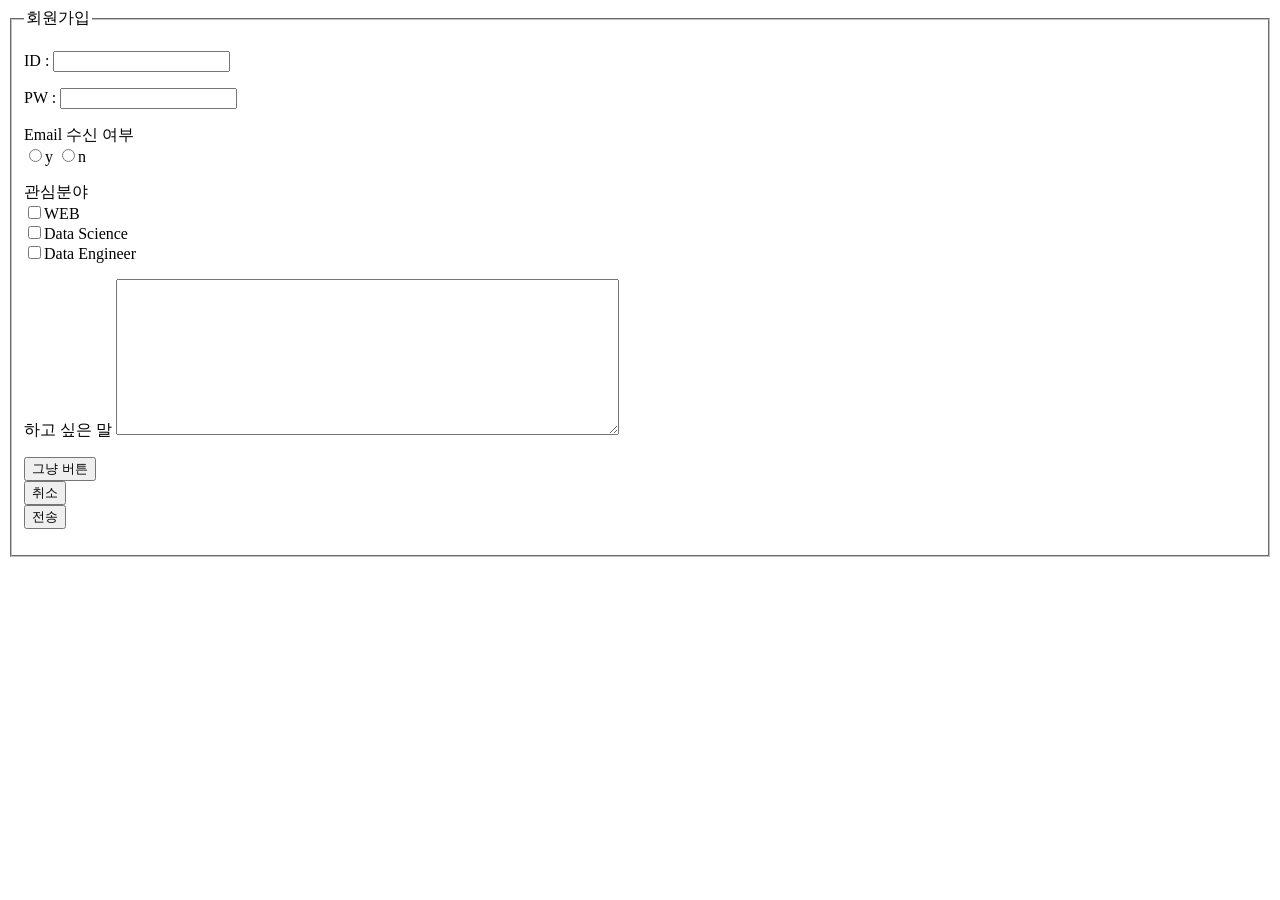
<file: workspace_web/web01-html/html10-form.html>
<!DOCTYPE html>
<html lang="en">
<head>
    <meta charset="UTF-8">
    <meta http-equiv="X-UA-Compatible" content="IE=edge">
    <meta name="viewport" content="width=device-width, initial-scale=1.0">
    <title>Document</title>
</head>
<body>

    <form action="html-form-res.html" metood ="post">
        <fieldset>
            <legend>회원가입</legend>

            <p>ID : <input type="text" name='id'></p>
            <p>PW : <input type="password" name='pw'></p>
            <p>Email 수신 여부 <br>
                <input type="radio" name ='rdo' value='y'>y
                <input type="radio" name ='rdo' value='n'>n
            </p>
            <p>관심분야<br>
                <input type="checkbox" name="web" value="web">WEB<br>
                <input type="checkbox" name="ai" value="ai">Data Science<br>
                <input type="checkbox" name="engi" value="engi">Data Engineer<br>
            </p>
            <p>하고 싶은 말
                <textarea name="etc" cols="60" rows="10"></textarea>
            </p>
            <p>
                <input type="button" value="그냥 버튼"><br>
                <input type="reset" value="취소"><br>
                <input type="submit" value="전송">
            </p>
        </fieldset>
    </form>
    
</body>
</html>
</file>
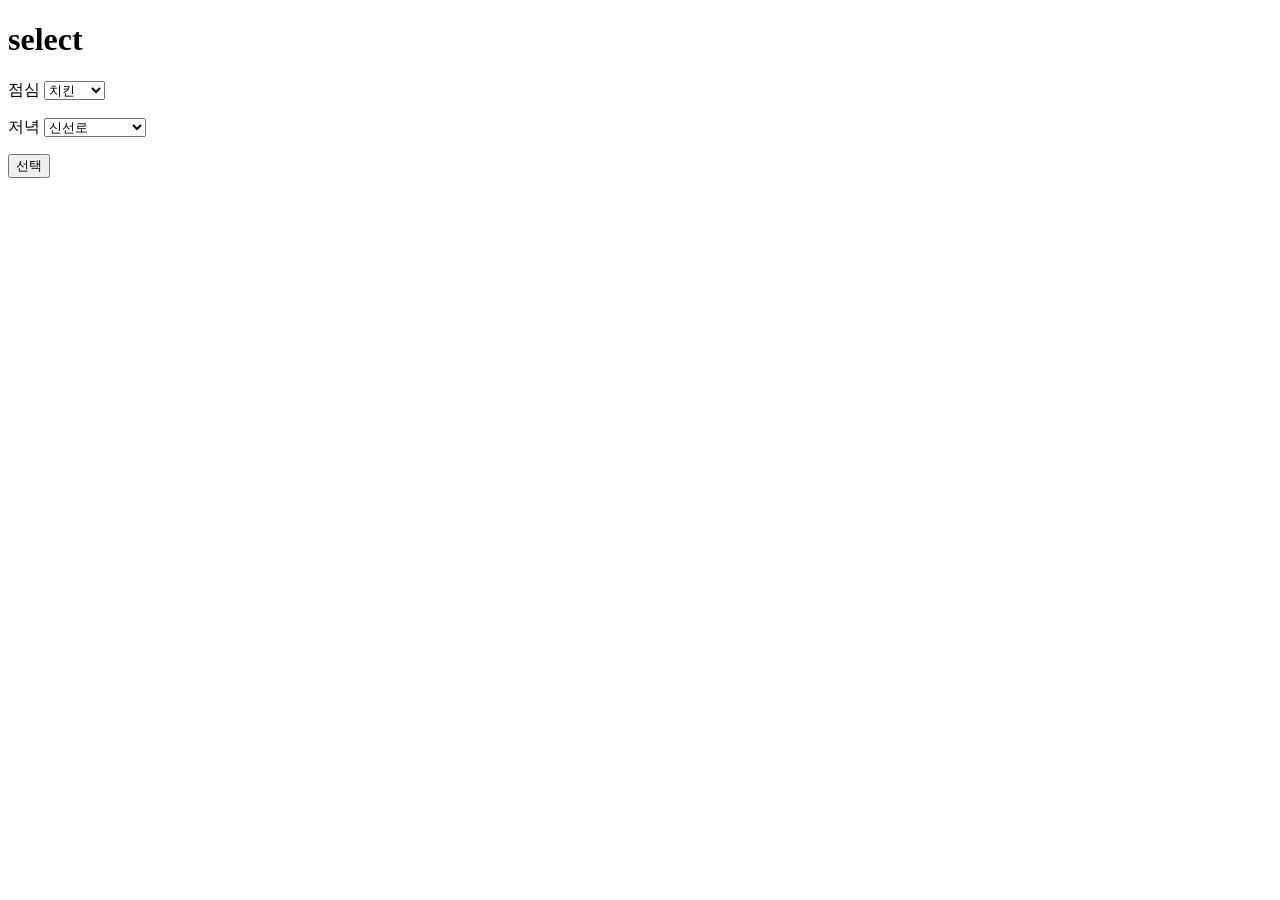
<file: workspace_web/web01-html/html11-select.html>
<!DOCTYPE html>
<html lang="en">
<head>
    <meta charset="UTF-8">
    <meta http-equiv="X-UA-Compatible" content="IE=edge">
    <meta name="viewport" content="width=device-width, initial-scale=1.0">
    <title>Document</title>
</head>
<body>
    
    <h1>select</h1>

    <form action="html-form-res.html" method="post">
        <p>
            점심
            <select name="lunch">
                <option value="chicken">치킨</option>
                <option value="pizza">피자</option>
                <option value="sushi">초밥</option>
                <option value="yangjangpi">양장피</option>
                <option value="maratang">마라탕</option>
            </select>
        </p>

        <p>
            저녁
            <select name="dinner">
                <optgroup label='한식'>
                    <option value="sinseonlo">신선로</option>
                    <option value="dduckgalbi">떡갈비</option>
                    <option value="cowhead-kukbab">소머리국밥</option>
                    <option value="oct-stir-fry">낚지볶음</option>
                </optgroup>
                <optgroup label='양식'>
                    <option value="steak">스테이크</option>
                    <option value="pasta">파스타</option>
                    <option value="taco">타코</option>
                </optgroup>
            </select>
        </p>
        <p>
            <input type="submit" value="선택">
        </p>
    </form>


</body>
</html>
</file>
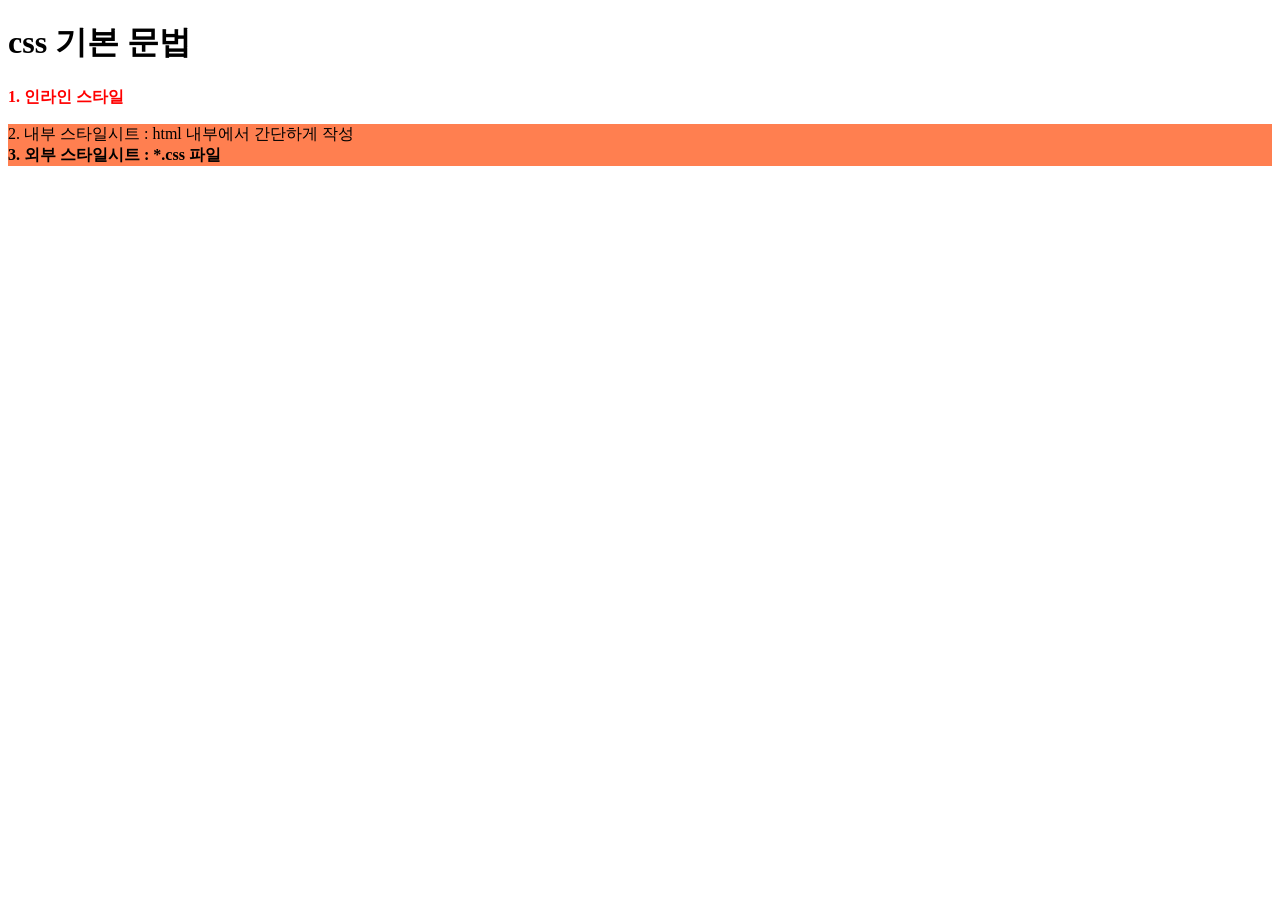
<file: workspace_web/web02-css/css01-basic.html>
<!DOCTYPE html>
<html lang="en">
<head>
    <meta charset="UTF-8">
    <meta http-equiv="X-UA-Compatible" content="IE=edge">
    <meta name="viewport" content="width=device-width, initial-scale=1.0">
    <title>Document</title>
    <style>
        p{
            background-color: coral;
        }
    </style>
</head>
<body>

    <h1>css 기본 문법</h1>

    <b style="color: red;">1. 인라인 스타일</b>
    <!--색깔은 나중에 지정하자 더러워 지고 나중에 바꾸는게 편함-->
    <p>
        <span>2. 내부 스타일시트 : html 내부에서 간단하게 작성</span>
        <br>
        <b>3. 외부 스타일시트 : *.css 파일</b>
    </p>

    
</body>
</html>
</file>
